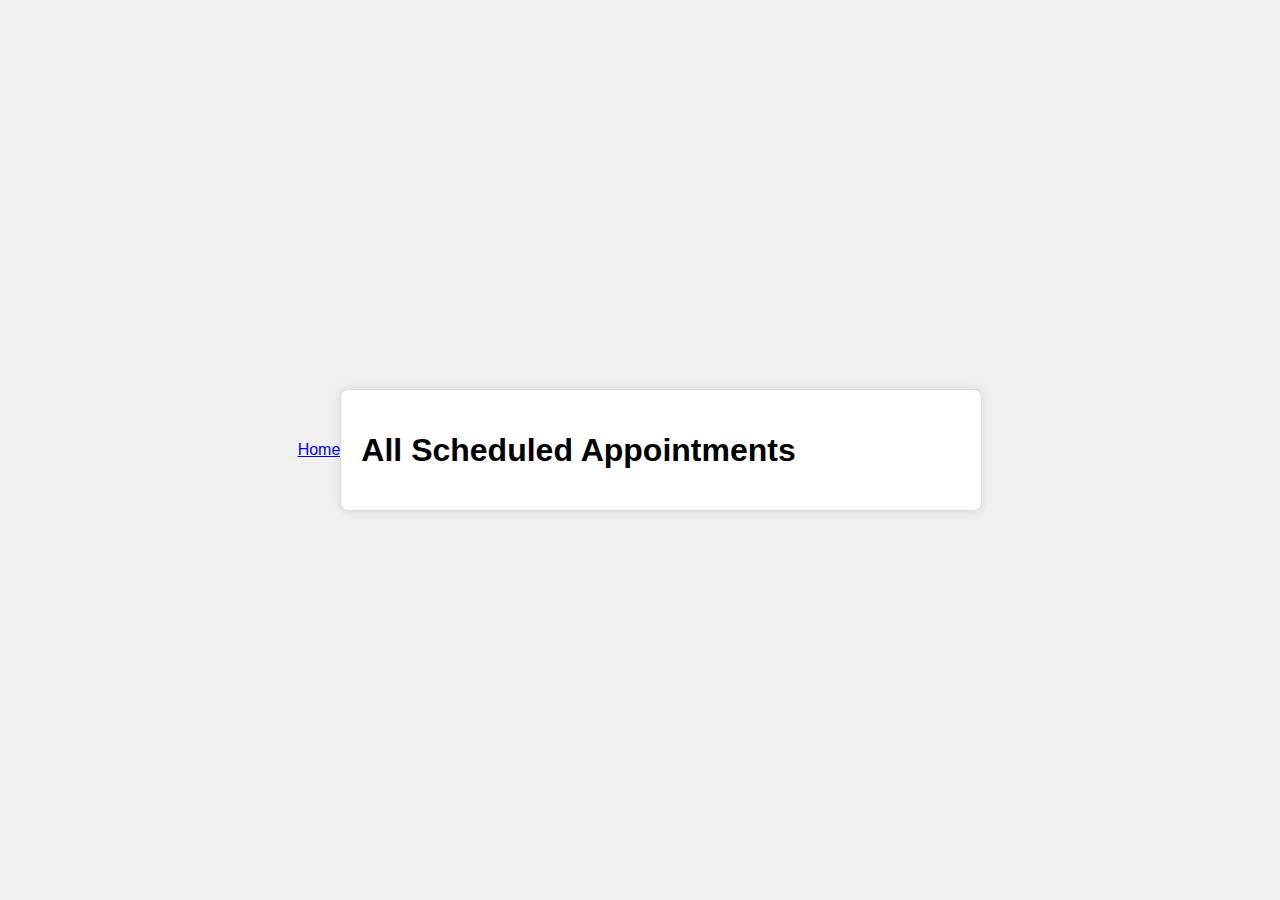
<file: admin/admin.html>
<!DOCTYPE html>
<html lang="en">
<head>
    <meta charset="UTF-8">
    <meta name="viewport" content="width=device-width, initial-scale=1.0">
    <title>Admin - Scheduled Appointments</title>
    <link rel="stylesheet" href="admin.css">
</head>
<body>
    <div class="topnav">
        <a class="active" href="index.html">Home</a>
      
      </div>
      <br>
    <div class="admin-view">
        <h1>All Scheduled Appointments</h1>
        <div id="admin-event-list" class="events-list">
            <ul id="admin-event-list-ul"></ul>
        </div>
    </div>

    <script src="admin.js"></script>
</body>
</html>
</file>
<file: admin/admin.css>
body {
    font-family: Arial, sans-serif;
    display: flex;
    justify-content: center;
    align-items: center;
    height: 100vh;
    margin: 0;
    background-color: #f0f0f0;
}

.admin-view {
    border: 1px solid #ddd;
    border-radius: 8px;
    background: #fff;
    width: 600px;
    padding: 20px;
    box-shadow: 0 0 10px rgba(0,0,0,0.1);
}

.events-list ul {
    list-style: none;
    padding: 0;
}

.events-list li {
    padding: 10px;
    border-bottom: 1px solid #ddd;
}
</file>
